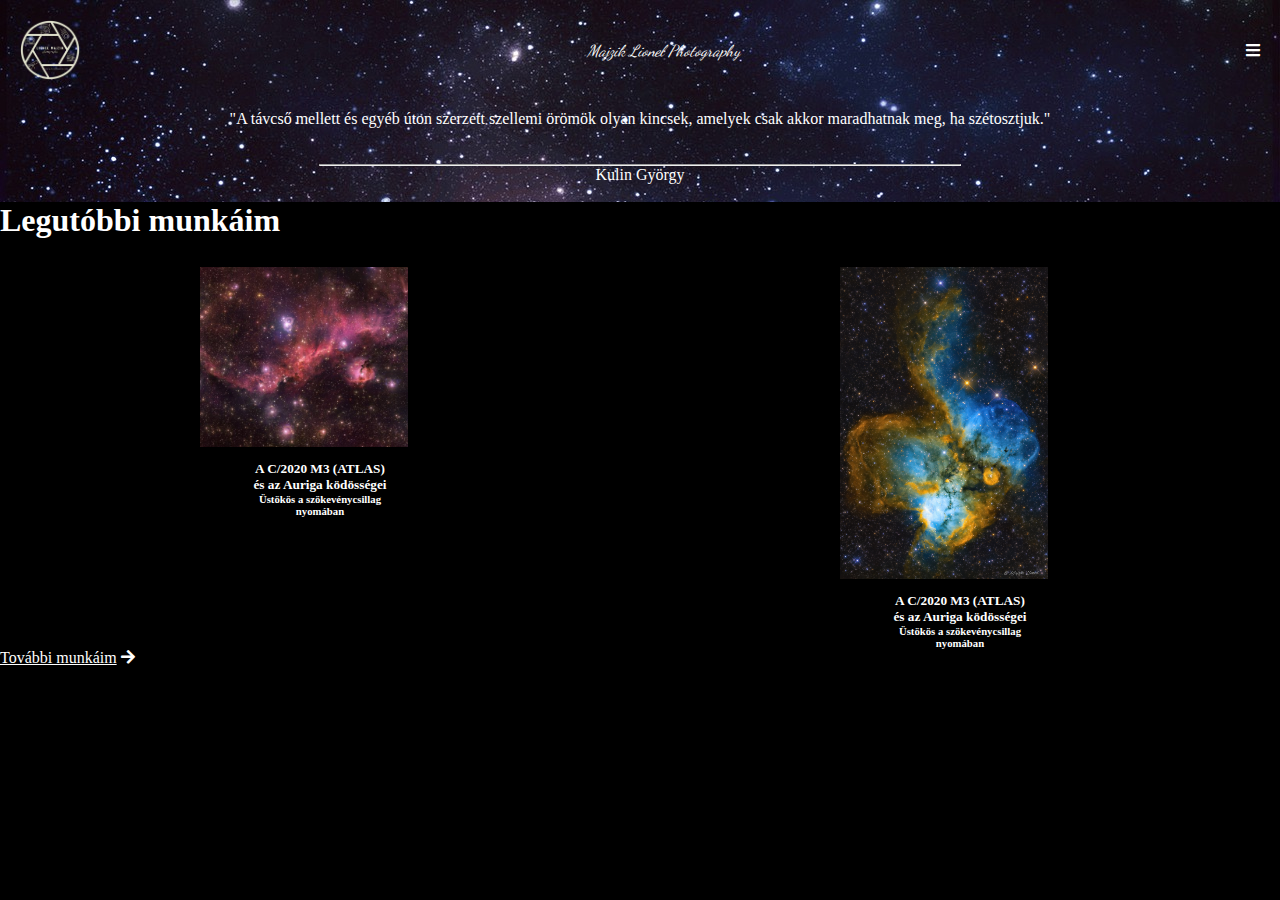
<file: index.html>
<!DOCTYPE html>
<html lang="en">

<head>
    <meta charset="UTF-8">
    <meta name="viewport" content="width=device-width, initial-scale=1.0">
    <title>First Project</title>
    <link rel="stylesheet" href="index.css">
    <link rel="stylesheet" href="//use.fontawesome.com/releases/v5.0.7/css/all.css">
    <link rel="preconnect" href="https://fonts.gstatic.com">
<link href="https://fonts.googleapis.com/css2?family=Dancing+Script&display=swap" rel="stylesheet">
</head>

<body>
    <header>
        <section class="header_firstline">
            
            <div class="header_firstline_menu">
                
                <img id="logo" src="kepek/logo.png" alt="logo">
              <p class="header_firstline_logo"> <em> Majzik Lionel Photography</em></p>
              <i class="fas fa-bars"></i>
              <!--  <a href="#">Nyitólap</a>
                <a href="#">Fényképek</a>
                <a href="#">Felszerelés</a>
                -->

            </div>
            <p class="header_firstline_quote"> "A távcső mellett és egyéb úton szerzett szellemi örömök olyan kincsek,
                amelyek csak akkor maradhatnak meg, ha szétosztjuk."</p> 
                <br> <br> 
                <hr>
            <p class="header_firstline_author">Kulin György <br><br> </p>
        </section>
        
    </header>
    <main>
        <h1 class=hero_header>Legutóbbi munkáim</h1><br>
        <section class="hero">
            
            <div class="hero_postcard">
                <img class="hero_postcard_picture" src="kepek/csillagok.jpg" alt="stars">
                <h5>A C/2020 M3 (ATLAS) <br>
                     és az Auriga ködösségei</h5>
                <h6>Üstökös a szökevénycsillag <br> nyomában</h6>
            </div>
            <div class="hero_postcard">
                <img class="hero_postcard_picture" src="kepek/csillagok4.jpg" alt="stars">
                <h5>A C/2020 M3 (ATLAS) <br>
                     és az Auriga ködösségei</h5>
                <h6>Üstökös a szökevénycsillag <br> nyomában</h6>
            </div>
        </section>
         <section>
            <a href="#">További munkáim</a> 
            <i class="fas fa-arrow-right"></i>
          
        </section>
    </main>
</body>

</html>
</file>
<file: index.css>
*{
    margin:0px;
color:white;
}
body{
    background-color: black;
}
    
header{
    background-image: url(kepek/csillagok3.jpg);
    background-size: cover;
    
}
#logo{
    width:100%;
    max-width: 60px;
    padding-bottom: 20px;
    padding-top: 20px;
    
}
.header_firstline_logo{
    text-align: center;
    font-family: 'Dancing Script', cursive;
}
.header_firstline_menu{
    display:flex;
    align-items: center;
    justify-content: space-between;
    margin-left:20px;
    margin-right:20px;
}
.header_firstline_menu a{
    font-size:12px;
    font-weight: 800;
    padding:10px;
}

.header_firstline_quote{
    text-align: center;
    margin-top:10px;

}
hr{
    width:50%;
    margin-left: auto;
  margin-right: auto;
}
.header_firstline_author{
    text-align: center;
}

main{
    background:black
}
.hero{
    display:flex;
    justify-content: space-around;
}
.hero_postcard_picture{
    width: 80%;
   max-width:240px;
   margin:10px;
   
}
.hero_header{
   background-color: black;
}
h5, h6{
    text-align: center;
}
</file>
